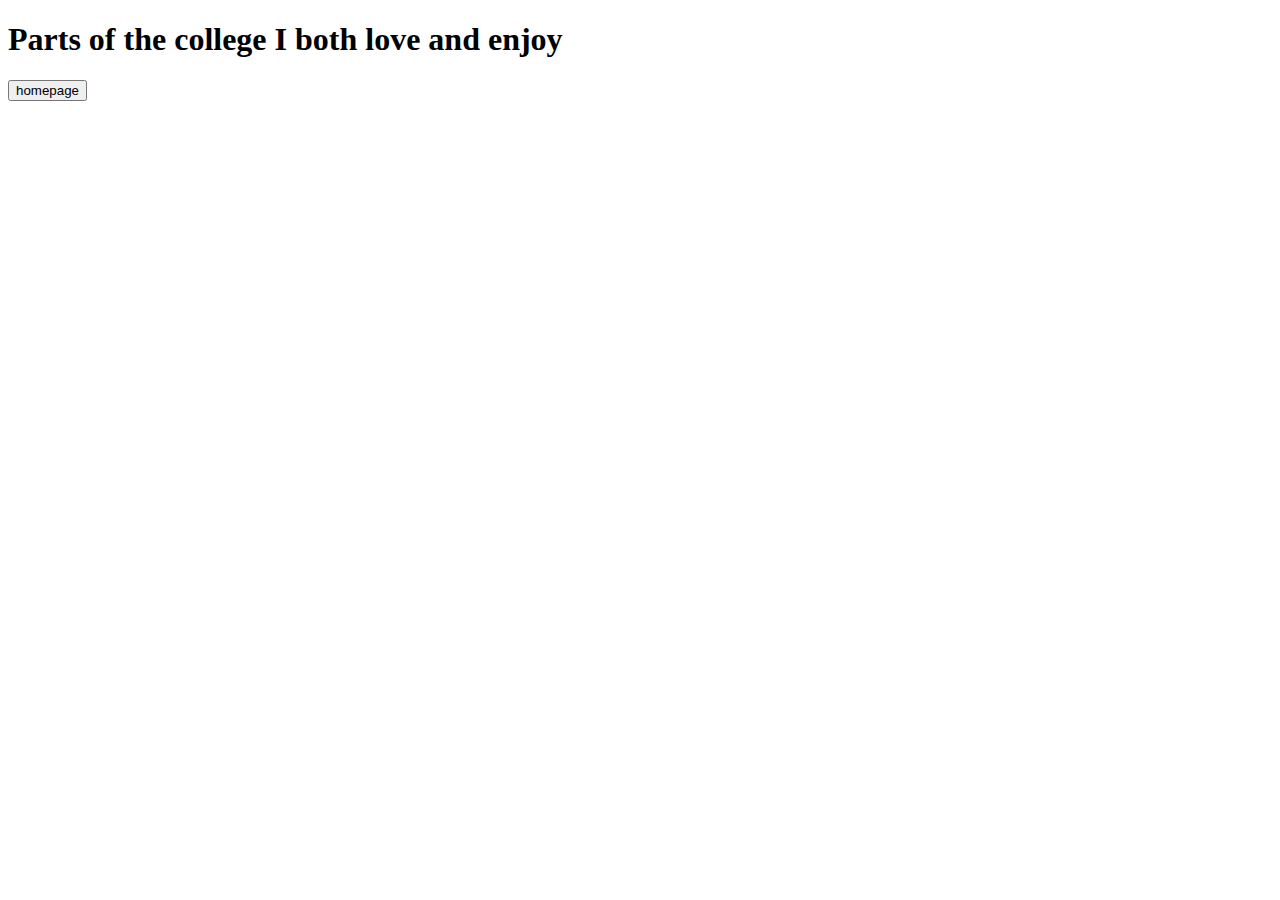
<file: College.html>
<!DOCTYPE html>
<html lang="en">
<head>
    <meta charset="UTF-8">
    <meta name="viewport" content="width=device-width, initial-scale=1.0">
    <title>Parts of the college I both love and enjoy</title>
</head>
<body>
     <h1>Parts of the college I both love and enjoy</h1>

        <form action = "/" >
        <button type="submit">homepage</button>
    </form>
</body>
</html>
</file>
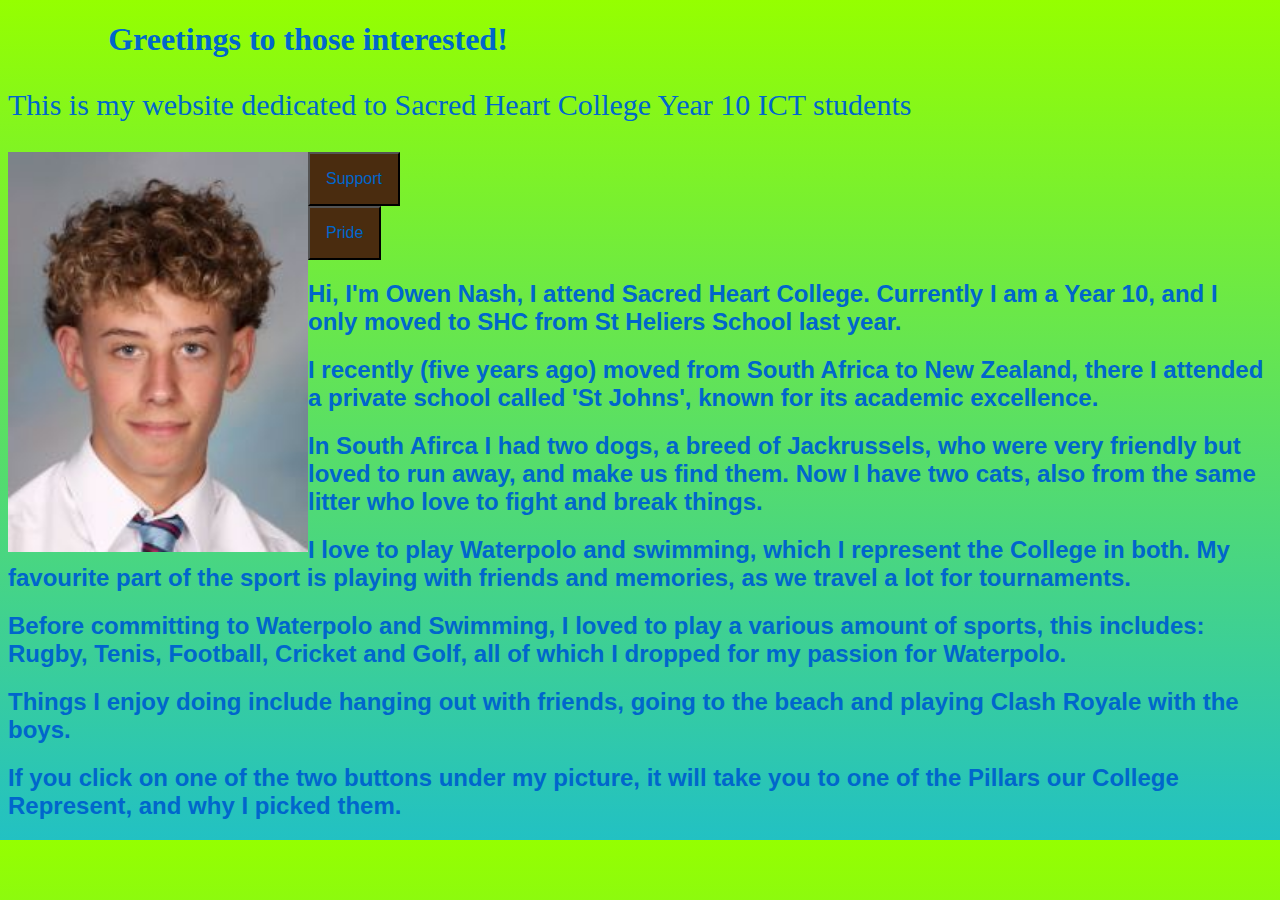
<file: homepage.html>
<!DOCTYPE html>
<html lang="en">
<head>
    <link rel="stylesheet" href="static/homepage.css">
    <meta charset="UTF-8">
    <meta name="viewport" content="width=device-width, initial-scale=1.0">
    <title>MyWebsite</title>
</head>
<body>
    <h1>Greetings to those interested!</h1>

    <p> This is my website dedicated to Sacred Heart College Year 10 ICT students</p>

    <img src = "static/image.png" alt = "Tall guy">

    <form action = "/page1" >
        <button type="submit"> Support</button>
    </form>
    
    <form action = "/page2" >
        <button type="submit"> Pride</button>
    </form>

    <h2>Hi, I'm Owen Nash, I attend Sacred Heart College. Currently I am a Year 10, and I only moved to SHC from St Heliers School last year.</h2>
    <h2>I recently (five years ago) moved from South Africa to New Zealand, there I attended a private school called 'St Johns', known for its academic excellence.</h2>
    <h2>In South Afirca I had two dogs, a breed of Jackrussels, who were very friendly but loved to run away, and make us find them. Now I have two cats, also from the same litter who love to fight and break things.</h2>
    <h2>I love to play Waterpolo and swimming, which I represent the College in both. My favourite part of the sport is playing with friends and memories, as we travel a lot for tournaments.</h2>
    <h2>Before committing to Waterpolo and Swimming, I loved to play a various amount of sports, this includes: Rugby, Tenis, Football, Cricket and Golf, all of which I dropped for my passion for Waterpolo.</h2>
    <h2>Things I enjoy doing include hanging out with friends, going to the beach and playing Clash Royale with the boys.</h2>
    <h2>If you click on one of the two buttons under my picture, it will take you to one of the Pillars our College Represent, and why I picked them.</h2>
</body>
</html>
</file>
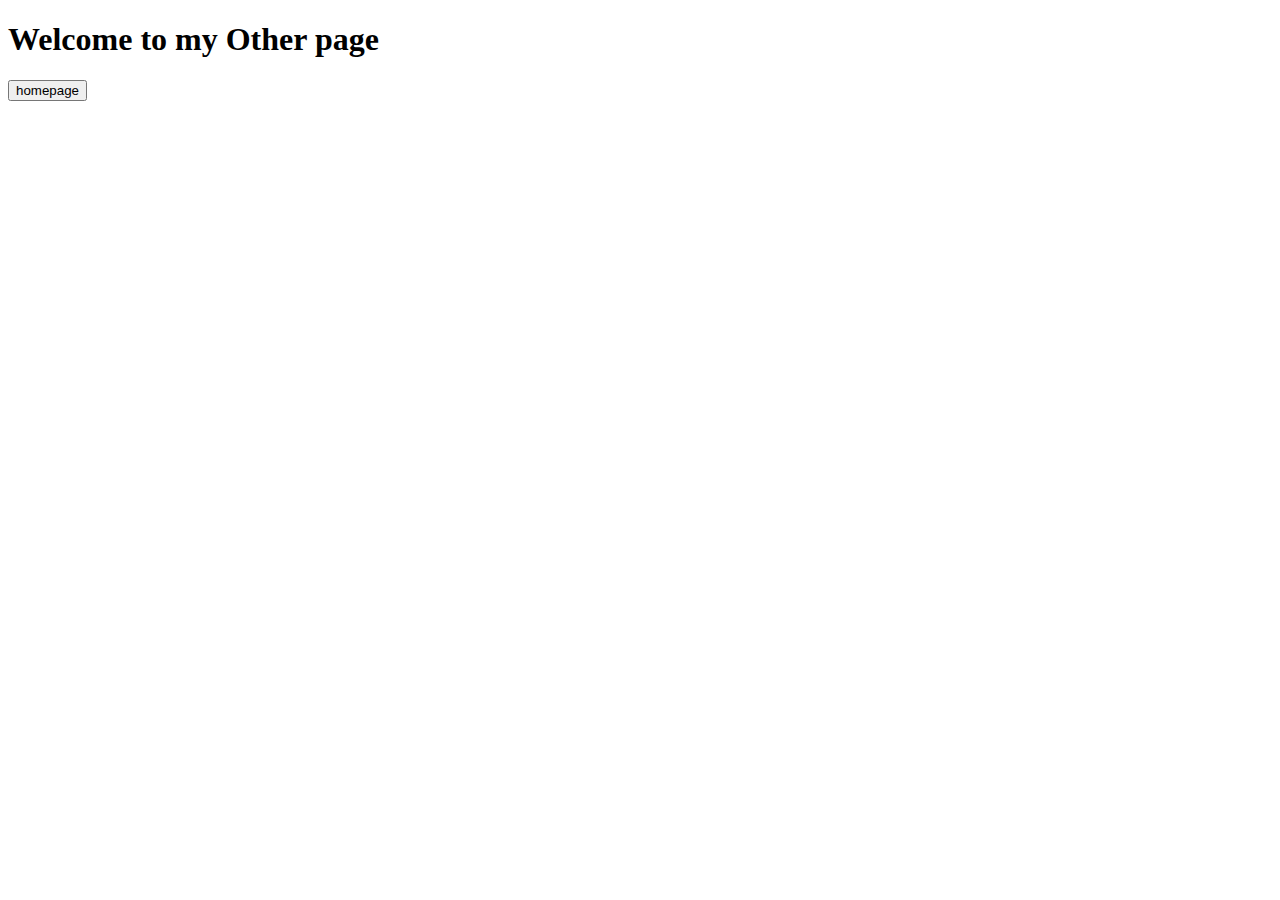
<file: Other.html>
<!DOCTYPE html>
<html lang="en">
<head>
    <meta charset="UTF-8">
    <meta name="viewport" content="width=device-width, initial-scale=1.0">
    <title>Document</title>
</head>
<body>
     <h1>Welcome to my Other page</h1>

        <form action = "/" >
        <button type="submit">homepage</button>
    </form>
</body>
</html>
</file>
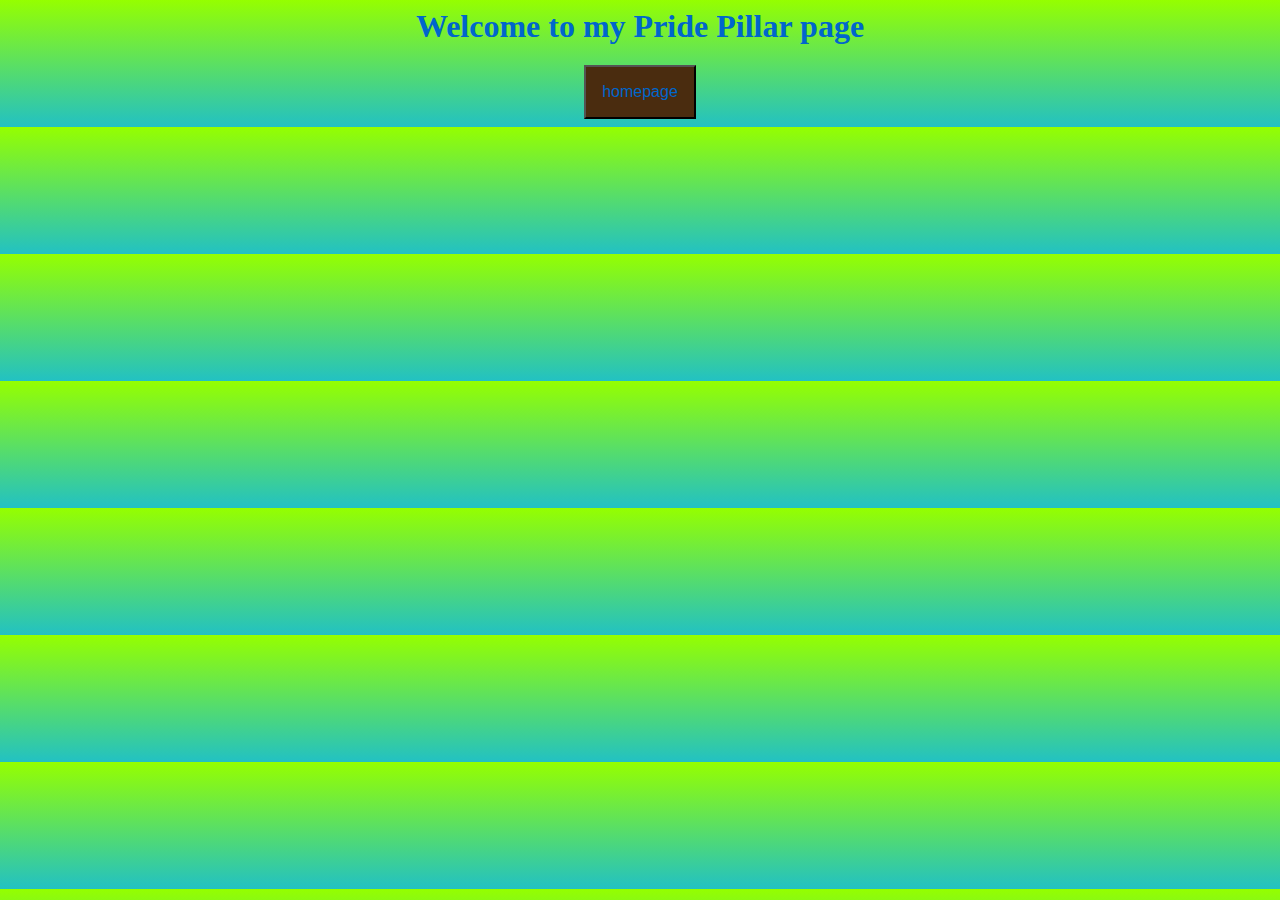
<file: Pride.html>
<!DOCTYPE html>
<html lang="en">
<head>
   <link rel="stylesheet" href="static/Pride.css">
    <meta charset="UTF-8">
    <meta name="viewport" content="width=device-width, initial-scale=1.0">
    <title>Pride Pillar Page</title>
</head>
<body>
     <h1>Welcome to my Pride Pillar page</h1>

        <form action = "/" >
        <button type="submit">homepage</button>
    </form>
</body>
</html>
</file>
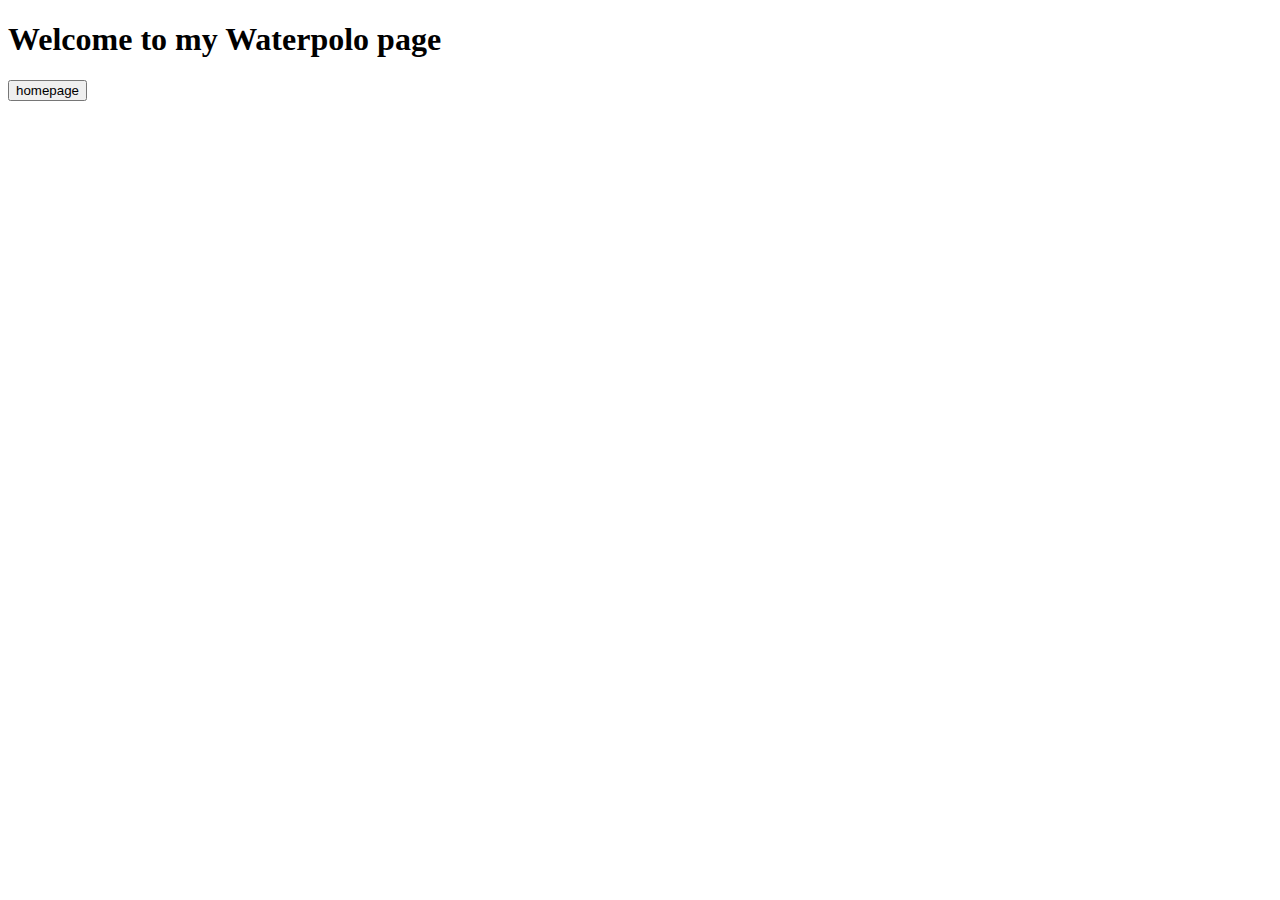
<file: sport.html>
<!DOCTYPE html>
<html lang="en">
<head>
    <meta charset="UTF-8">
    <meta name="viewport" content="width=device-width, initial-scale=1.0">
    <title>My Waterpolo page</title>
</head>
<body>
    <h1>Welcome to my Waterpolo page</h1>

        <form action = "/" >
        <button type="submit">homepage</button>
    </form>

</body>
</html>
</file>
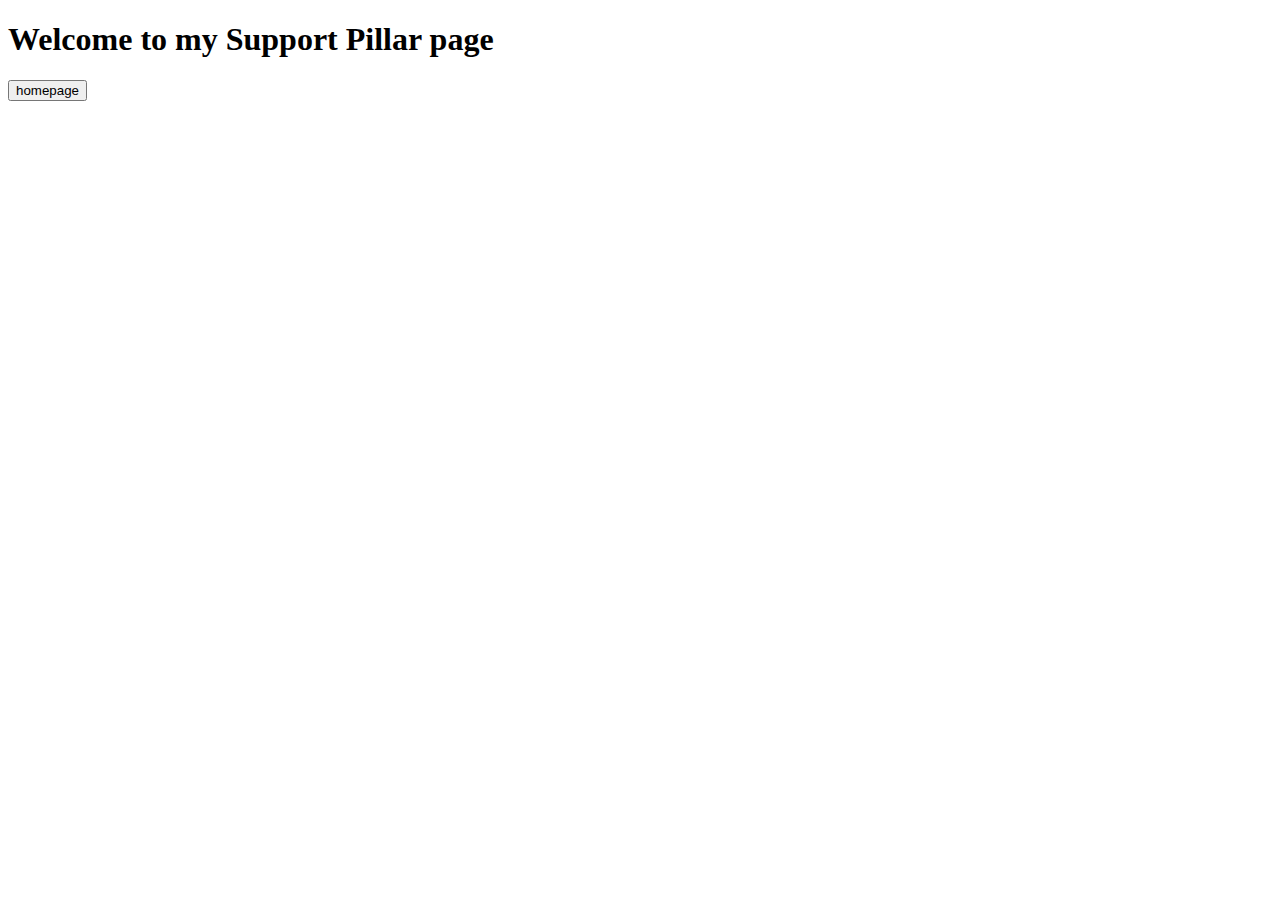
<file: support.html>
<!DOCTYPE html>
<html lang="en">
<head>
    <meta charset="UTF-8">
    <meta name="viewport" content="width=device-width, initial-scale=1.0">
    <title>My Support Pillar page</title>
</head>
<body>
    <h1>Welcome to my Support Pillar page</h1>

        <form action = "/" >
        <button type="submit">homepage</button>
    </form>

</body>
</html>
</file>
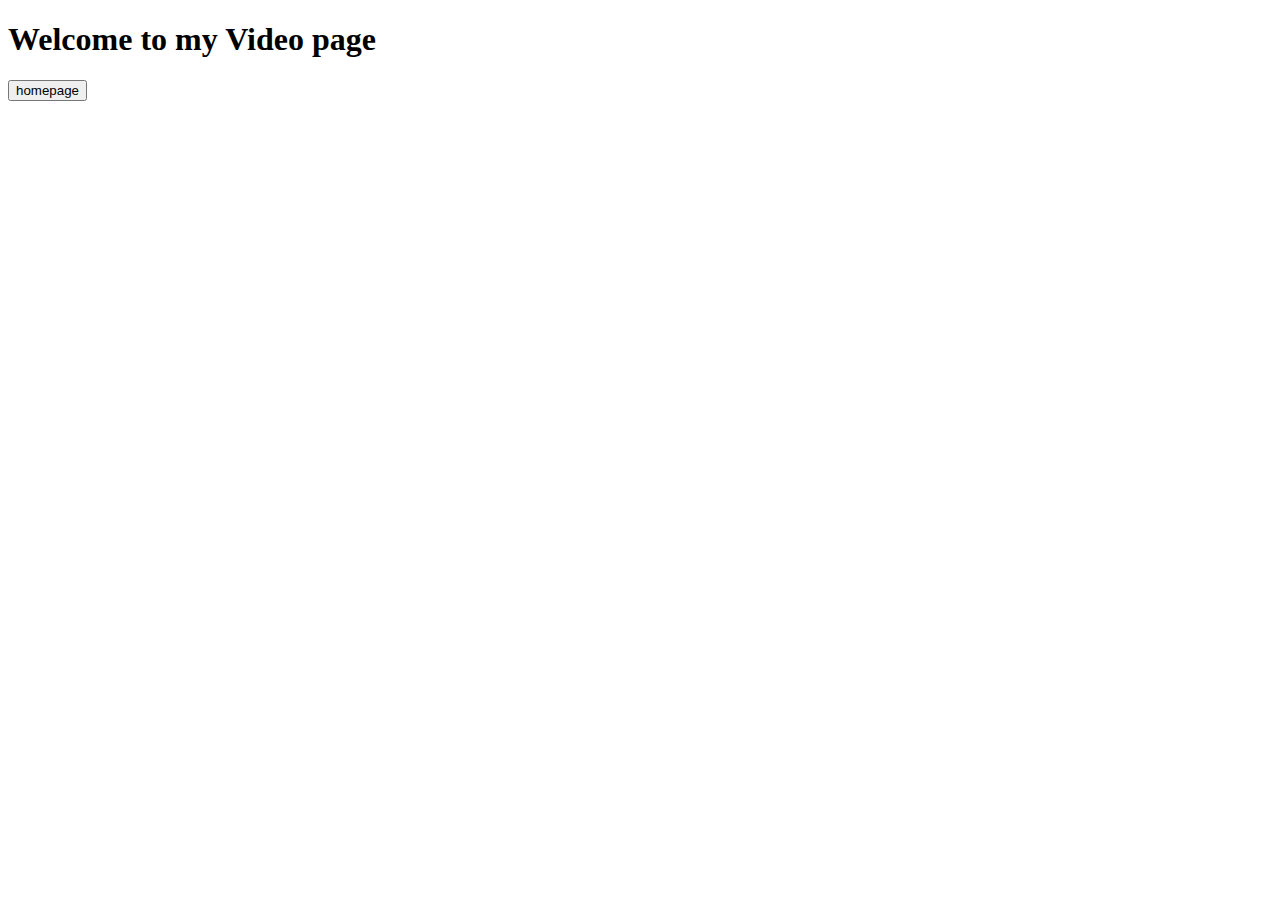
<file: Video.html>
<!DOCTYPE html>
<html lang="en">
<head>
    <meta charset="UTF-8">
    <meta name="viewport" content="width=device-width, initial-scale=1.0">
    <title>Wlecome to my Other page</title>
</head>
<body>
     <h1>Welcome to my Video page</h1>

        <form action = "/" >
        <button type="submit">homepage</button>
    </form>
</body>
</html>
</file>
<file: static/homepage.css>
img {
    width: 300px;
    height: 400px;
    float: left;
}

h1 {
    text-align: center;
    width: 600px;
    color: #0066CC;
}

p  {
    font-size: 30px;
    color: #0066CC;
}

h2 {
    color: #0066CC;
    font-family: Arial, Helvetica, sans-serif;
}

button {
  background-color:#4A2C0F; 
  color: #0066CC;
  padding: 16px;
  font-family: Impact, Haettenschweiler, 'Arial Narrow Bold', sans-serif;
  font-size: medium;
}

body  {
  background: #22C1C3;
  background: linear-gradient(0deg, rgba(34, 193, 195, 1) 0%, rgba(149, 255, 0, 1) 100%);
}
</file>
<file: static/Pride.css>
img {
    width: 300px;
    height: 300px;
    display: block;
    margin: 0 auto;
    object-fit: cover;
}

h1 {
    text-align: center;
    width: 600px;
    color: #0066CC;
    margin: 0 auto;
    margin-bottom: 20px;
}

p  {
    font-size: 30px;
    color: #0066CC;
}

h2 {
    color: #0066CC;
    font-family: Arial, Helvetica, sans-serif;
}

button {
  background-color:#4A2C0F; 
  color: #0066CC;
  padding: 16px;
  font-family: Impact, Haettenschweiler, 'Arial Narrow Bold', sans-serif;
  font-size: medium;
}

body  {
  background: #22C1C3;
  background: linear-gradient(0deg, rgba(34, 193, 195, 1) 0%, rgba(149, 255, 0, 1) 100%);
    text-align: center;
}
</file>
